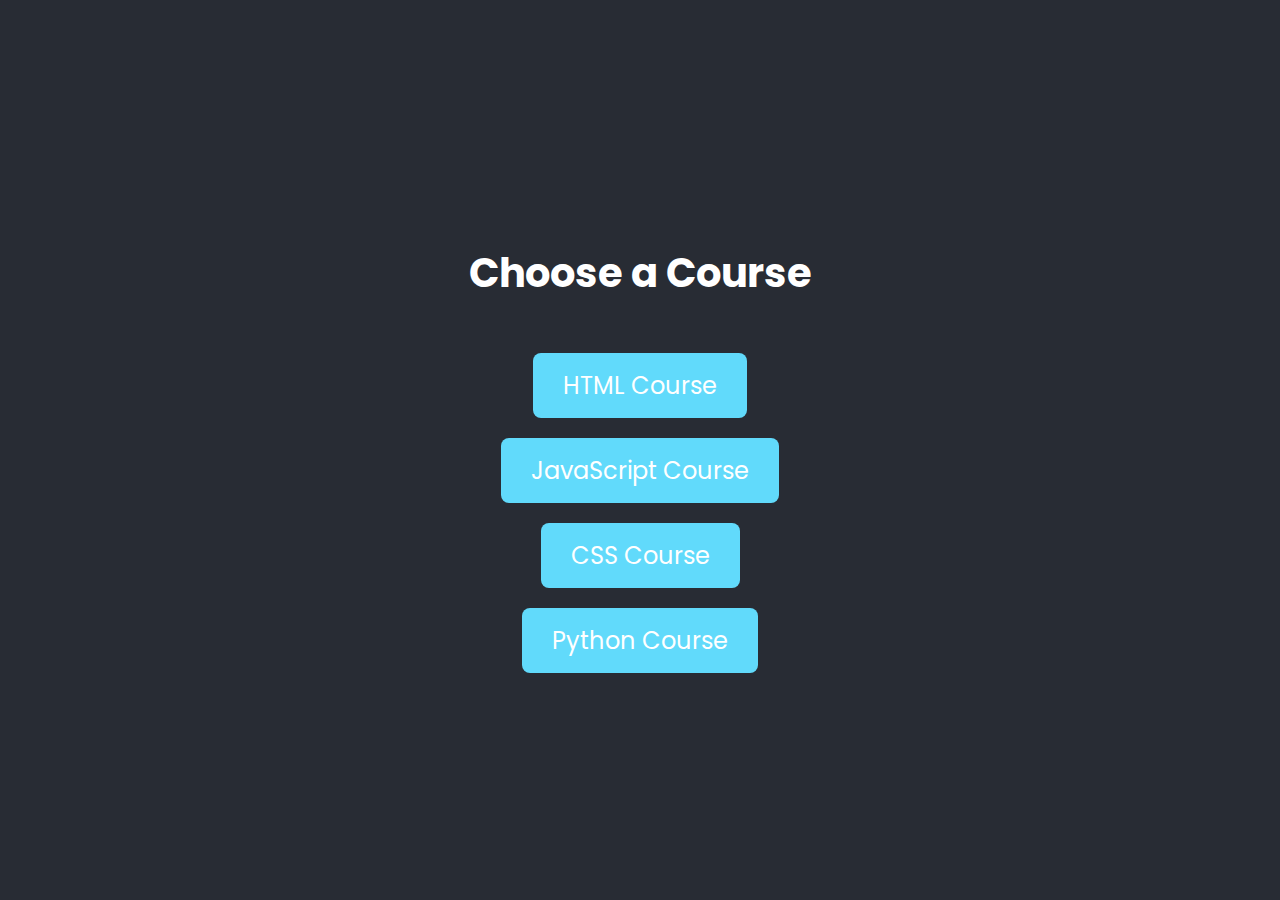
<file: index.html>
<!DOCTYPE html>
<html lang="en">
<head>
    <meta charset="UTF-8">
    <meta name="viewport" content="width=device-width, initial-scale=1.0">
    <title>Programming Courses</title>

    <!-- Google Fonts for better typography -->
    <link href="https://fonts.googleapis.com/css2?family=Poppins:wght@300;400;600&display=swap" rel="stylesheet">

    <!-- Custom Styles -->
    <style>
        body {
            margin: 0;
            font-family: 'Poppins', sans-serif;
            display: flex;
            flex-direction: column;
            align-items: center;
            justify-content: center;
            height: 100vh;
            background-color: #282c34;
            color: #fff;
        }

        h1 {
            font-size: 2.5rem;
            margin-bottom: 40px;
        }

        .course-container {
            display: flex;
            flex-direction: column;
            align-items: center;
        }

        .course-button {
            padding: 15px 30px;
            font-size: 1.5rem;
            color: #fff;
            background-color: #61dafb;
            border: none;
            border-radius: 8px;
            cursor: pointer;
            margin: 10px 0;
            transition: background-color 0.3s;
            text-decoration: none;
        }

        .course-button:hover {
            background-color: #21a1f1;
        }
    </style>
</head>
<body>
    <h1>Choose a Course</h1>
    <div class="course-container">
        <a href="course.html?language=html" class="course-button">HTML Course</a>
        <a href="course.html?language=javascript" class="course-button">JavaScript Course</a>
        <a href="course.html?language=css" class="course-button">CSS Course</a>
        <a href="course.html?language=python" class="course-button">Python Course</a>
    </div>
</body>
</html>
</file>
